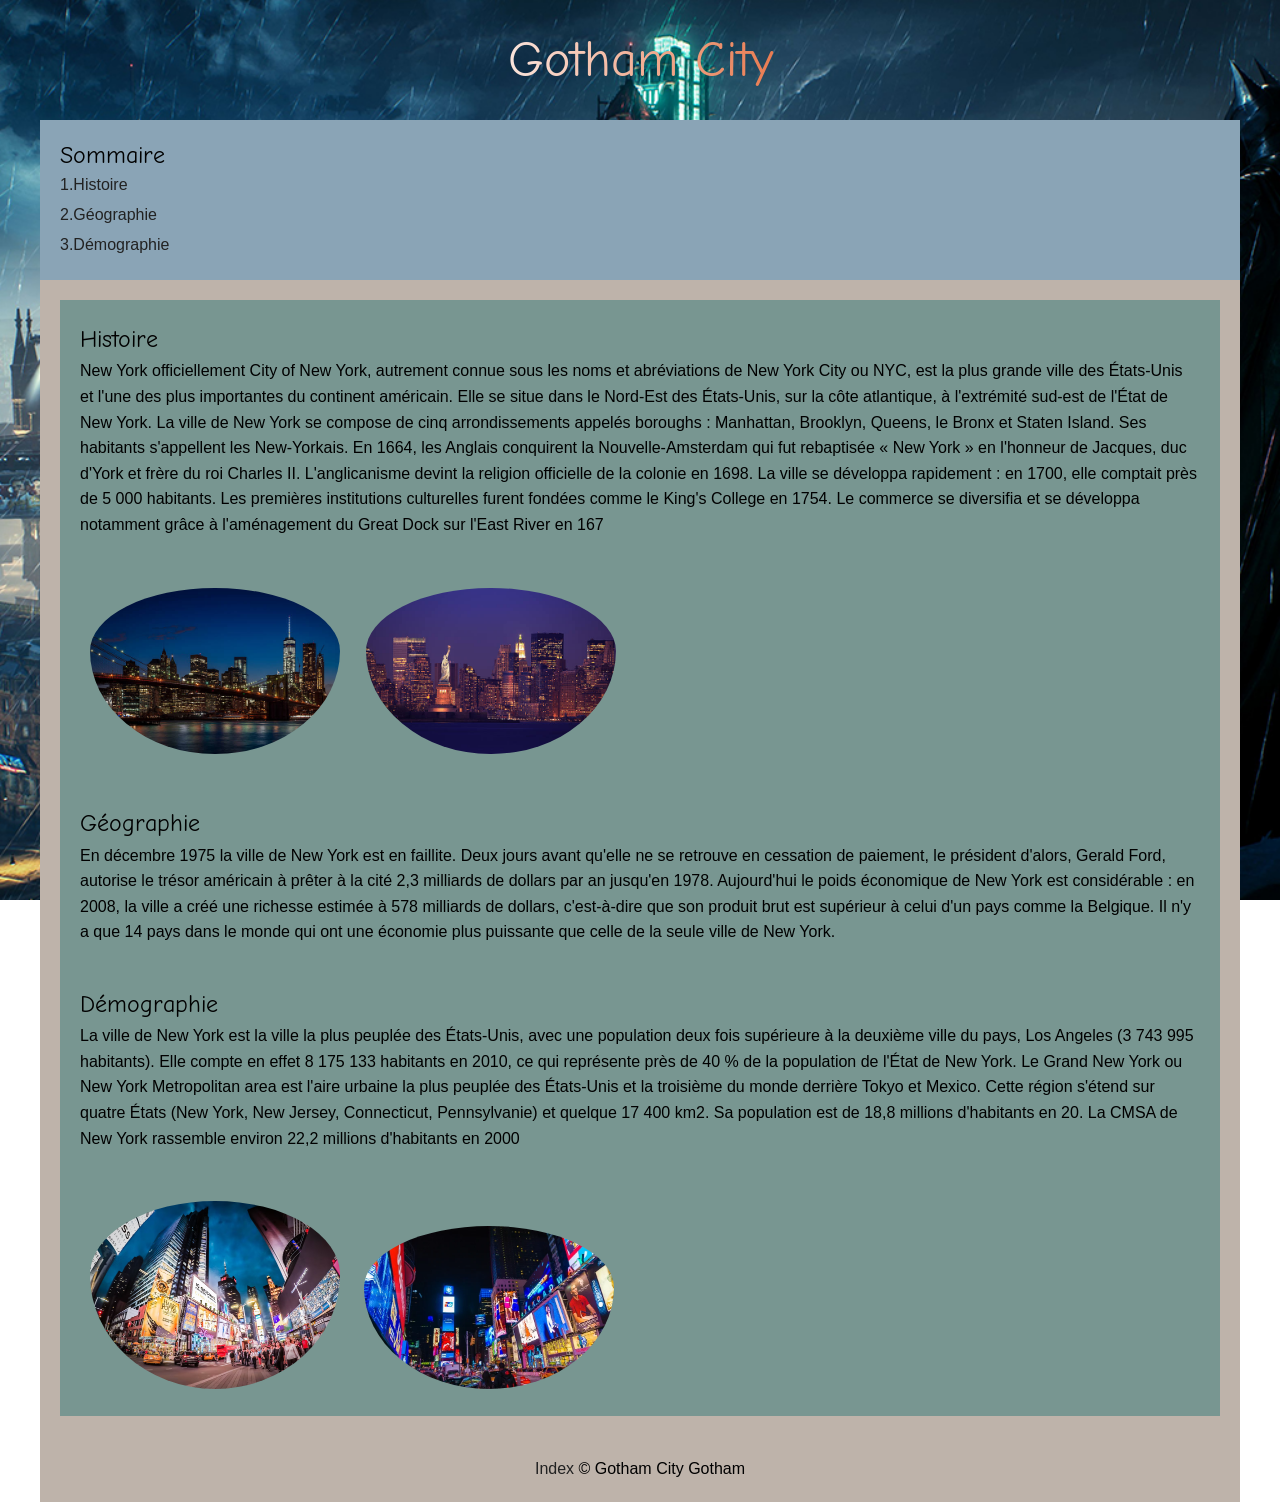
<file: gotham.html>
<!DOCTYPE html>
<html lang="fr">
<head>
    <meta charset="UTF-8">
    <meta http-equiv="X-UA-Compatible" content="IE=edge">
    <meta name="viewport" content="width=device-width, initial-scale=1.0">
    <meta name="description" content="New York officiellement City of New York, autrement connue sous les noms et abréviations de New York">
    <title>Gotham</title> 
    <link rel="apple-touch-icon" sizes="180x180" href="favicon2/apple-touch-icon.png">
    <link rel="icon" type="image/png" sizes="32x32" href="favicon2/favicon-32x32.png">
    <link rel="icon" type="image/png" sizes="16x16" href="favicon2/favicon-16x16.png">
    <link rel="manifest" href="favicon2/site.webmanifest">
    <link rel="mask-icon" href="favicon2/safari-pinned-tab.svg" color="#d5745b">
    <meta name="msapplication-TileColor" content="#da532c">
    <meta name="theme-color" content="#ffffff">
    <link rel="stylesheet" href="./css/main.css">
</head>
<body>
   
    <header>
        <h1>
            <i class="large material-icons" aria-hidden="true"></i>
            Gotham city
        </h1>
    </header>
    <nav>
        <h2>
            sommaire
        </h2>
        <ol>
            <li><a href="#Histoire">1.Histoire</a></li>
            <li><a href="#géographie">2.Géographie</a></li>
            <li><a href="#démographie">3.Démographie</a></li>
        </ol>
   
    </nav>
    <main>
        <section>
            <h2 id="Histoire" class="History" > Histoire</h2>
            <p>
                New York officiellement City of New York, autrement connue sous les noms et abréviations de New York City ou NYC, est la plus grande ville des États-Unis et l'une des plus importantes du continent américain. Elle se situe dans le Nord-Est des États-Unis, sur la côte atlantique, à l'extrémité sud-est de l'État de New York. La ville de New York se compose de cinq arrondissements appelés boroughs : Manhattan, Brooklyn, Queens, le Bronx et Staten Island. Ses habitants s'appellent les New-Yorkais. En 1664, les Anglais conquirent la Nouvelle-Amsterdam qui fut rebaptisée « New York » en l'honneur de Jacques, duc d'York et frère du roi Charles II. L'anglicanisme devint la religion officielle de la colonie en 1698. La ville se développa rapidement : en 1700, elle comptait près de 5 000 habitants. Les premières institutions culturelles furent fondées comme le King's College en 1754. Le commerce se diversifia et se 
                développa notamment grâce à l'aménagement du Great Dock sur l'East River en 167 
            </p>
            <h3>
            <img src="./asset/image3.jpg" alt="pont new-york">
            <img src="./asset/image6.jpg" alt="statue de la liberté">
            </h3>


        </section>
        <section>
            <h2 id="géographie" class="History">Géographie</h2> 
            <p>
                En décembre 1975 la ville de New York est en faillite. Deux jours avant qu'elle ne se retrouve en cessation de paiement, le président d'alors, Gerald Ford, autorise le trésor américain à prêter à la cité 2,3 milliards de dollars par an jusqu'en 1978. Aujourd'hui le poids économique de New York est considérable : en 2008, la ville a créé une richesse estimée à 578 milliards de dollars, c'est-à-dire que son produit brut est supérieur à celui d'un pays comme la Belgique. Il n'y a que 14 pays 
                dans le monde qui ont une économie plus puissante que celle de la seule ville de New York. 
            </p>
        </section>
        <section>
            <h2 id="démographie" class="History">Démographie</h2> 
            <p>
                La ville de New York est la ville la plus peuplée des États-Unis, 
                avec une population deux fois supérieure à la deuxième ville du pays, Los Angeles (3 743 995 habitants). Elle compte en effet 8 175 133 habitants en 2010, ce qui représente près de 40 % de la population de l'État de New York. Le Grand New York ou New York Metropolitan area est l'aire urbaine la plus peuplée des États-Unis et la troisième du monde derrière Tokyo et Mexico. Cette région s'étend sur quatre États (New York, New Jersey, Connecticut, Pennsylvanie) et quelque 17 400 km2. Sa population est de 18,8 millions d'habitants en 20.
                La CMSA de New York rassemble environ 22,2 millions d'habitants en 2000
            </p>
            <img src="./asset/image5.avif" alt="habitants">
            <img src="./asset/image8.jpg" alt=" new-york-city">

        </section>
    </main>
    <footer>
        <p>
            
            <a href="#" title="vers Sommaire">Index</a>
            &copy; Gotham City Gotham
          
         </p>
    </footer>
</body>
</html>
</file>
<file: css/main.css>
/*reset*/
@import url('https://fonts.googleapis.com/css2?family=Comic+Neue:wght@300;400&display=swap') ;
html {
font-size : 62.5%;
scroll-behavior : smooth;
background : url(../asset/batman-gotham-city-arkham-knight-1.jpg) center center / cover no-repeat fixed;
}
body {
font : 1.6rem sans-serif;
margin : 0;
line-height : 1.6;
text-rendering : optimizeLegibility;
}
h1, h2, h3 {
font-family : 'Comic Neue', cursive;
font-weight : 400;
text-transform : capitalize;
}
h1, h2, h3, h4, p,  ol, figure {
margin : 0;
padding : 0;
list-style : none;
}
* {
box-sizing : border-box;
}
img {
display : inline-block;
height : 60%;
border-radius: 100%;
width : 25rem;
margin :1rem;
margin-bottom: auto;
padding-top: 4rem;
}
nav.main-menu li{
    display: inline-block;
    width: calc(100% / 3);
}

/*theme*/
a {
text-decoration : none;
color : #222;
}
:root {
--color-primary : #645c5c;
--color-secondary : #cfc6c6;
--color-complementary : #504c4c;
--color-last : #3C3737;
--color-header : #ECE6EA;
}
header, nav, main, footer {
max-width : 120rem;
margin : 0 auto;
background-color:rgb(190, 179, 170);
border : #222;
padding: 2rem;
}
header {
   font-size: 25px;
   text-align: center;
   -webkit-text-fill-color: transparent;
   background: linear-gradient(to right, #805465, #ffffff,#e4612e, #eedd44);
    -webkit-background-clip: text;
    position: sticky;
    position: -webkit-sticky;
    top: 0;
    z-index: 1;
}
    
   
    

nav {
    position: sticky;
    position: -webkit-sticky;
    top: 0;
line-height : 3rem;
color : rgb(0, 0, 0);
padding : 2rem;
background-color: #fff;
z-index: 1;
background-color:rgb(138, 164, 182) ;

}


h2{
    position: sticky;
    position: -webkit-sticky;
    top: 0;
border-radius : 50%;

}
section{
    padding: 2rem;
    background-color:#789691
}

footer {
text-align : center;
}
</file>
